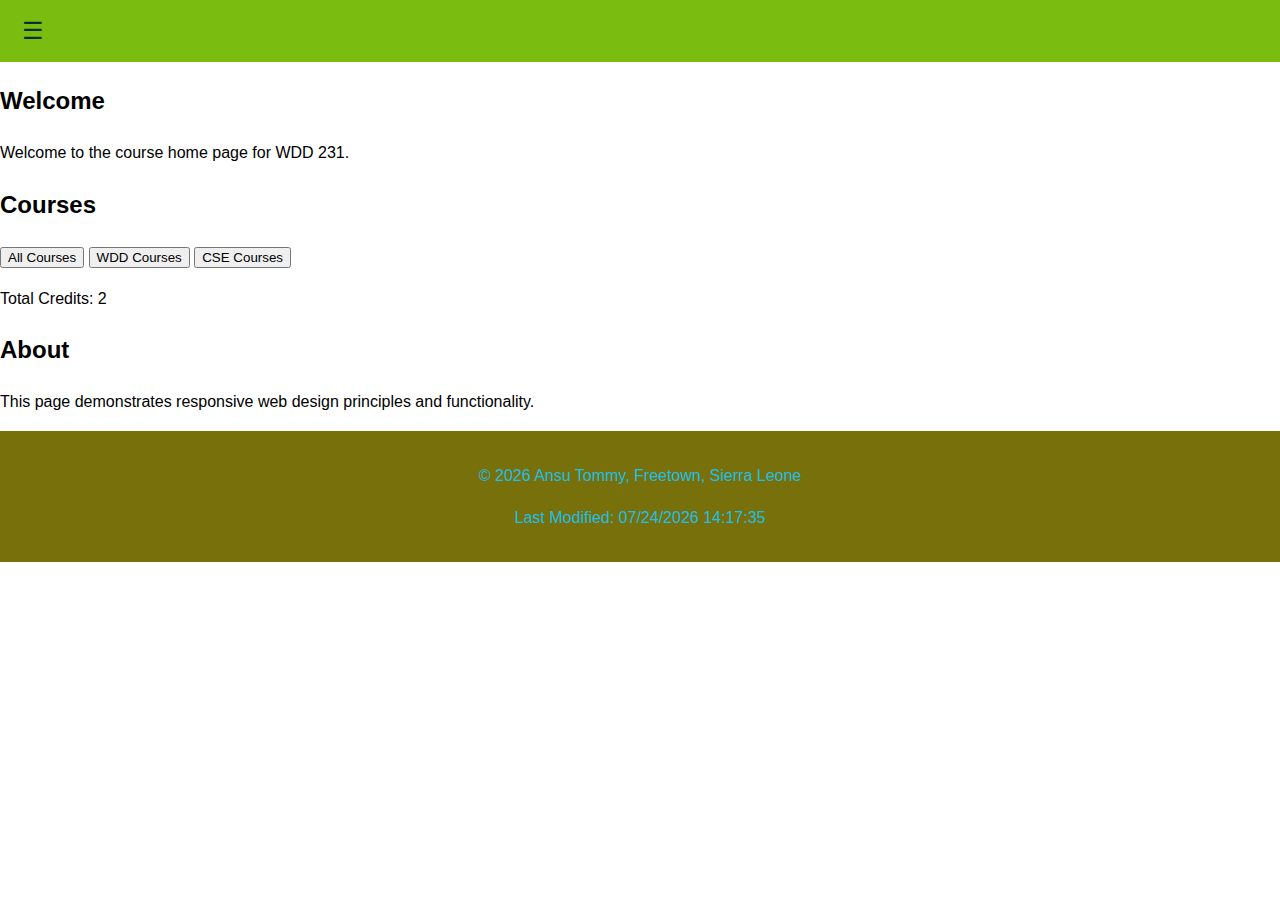
<file: index.html>
<!DOCTYPE html>
<html lang="en">
<head>
  <meta charset="UTF-8">
  <meta name="viewport" content="width=device-width, initial-scale=1.0">
  <meta name="description" content="WDD 231 - Course Home Page for responsive web design using HTML, CSS, and JavaScript.">
  <meta name="author" content="Your Name">
  <title>WDD 231 | Course Home Page</title>
  
  <link>
  <link rel="preconnect" href="https://fonts.googleapis.com">
        <link rel="preconnect" href="https://fonts.gstatic.com" crossorigin>
        <link href="https://fonts.googleapis.com/css2?family=Roboto:ital,wght@0,100..900;1,100..900&display=swap" rel="stylesheet">
</link>
  <script>
    // JavaScript for navigation menu toggle
    document.addEventListener("DOMContentLoaded", function () {
      const menuToggle = document.getElementById("menu-toggle");
      const navMenu = document.getElementById("nav-menu");
      menuToggle.addEventListener("click", () => {
        navMenu.classList.toggle("hidden");
      });

      // JavaScript for current year and last modified date
      document.getElementById("currentyear").textContent = new Date().getFullYear();
      document.getElementById("lastModified").textContent = `Last Modified: ${document.lastModified}`;
    });
  </script>
</head>
<body>
  <style>
    body {
      font-family: Arial, sans-serif;
      margin: 0;
      padding: 0;
      line-height: 1.6;
    }
    
    header {
      background: #7abd10;
      color: rgb(17, 150, 121);
      padding: 1rem;
    }
    
    nav {
      display: flex;
      justify-content: space-between;
      align-items: center;
    }
    
    .hamburger {
      display: block;
      background: none;
      border: none;
      font-size: 1.5rem;
      color: rgba(2, 33, 46, 0.918);
    }
    
    ul {
      list-style: none;
      margin: 0;
      padding: 0;
      display: flex;
    }
    
    ul.hidden {
      display: none;
    }
    
    ul li {
      margin-right: 1rem;
    }
    
    ul li a {
      color: rgb(0, 0, 0);
      text-decoration: none;
    }
    
    main {
      padding: 1rem;
    }
    
    footer {
      background: #77700b;
      color: rgb(32, 191, 231);
      text-align: center;
      padding: 1rem;
    }
  </style>
  
  <header>
    <nav>
      <button id="menu-toggle" class="hamburger">☰</button>
      <ul id="nav-menu" class="hidden">
        <li><a href="index.html" class="active">Home</a></li>
        <li><a href="#">Chamber</a></li>
        <li><a href="#">GitHub Profile</a></li>
        <li><a href="https://www.linkedin.com/in/ansu-tommy-04074b336">LinkedIn</a></li>
        
      </ul>
    </nav>
  </header>
    
  
    <section>
      <h2>Welcome</h2>
      <p>Welcome to the course home page for WDD 231.</p>
    </section>
    <section id="courses">
      <h2>Courses</h2>
      <div id="course-filters">
        <button id="all-courses">All Courses</button>
        <button id="wdd-courses">WDD Courses</button>
        <button id="cse-courses">CSE Courses</button>
      </div>
      <div id="course-list"></div>
      <p>Total Credits: <span id="total-credits">2</span></p>
    </section>
    <section>
      <h2>About</h2>
      <p>This page demonstrates responsive web design principles and functionality.</p>
    </section>
  </main>
  
  <footer>
    <p>&copy; <span id="currentyear"></span> Ansu Tommy, Freetown, Sierra Leone</p>
    <p id="lastModified"></p>
  </footer>
</body>
</html>
</file>
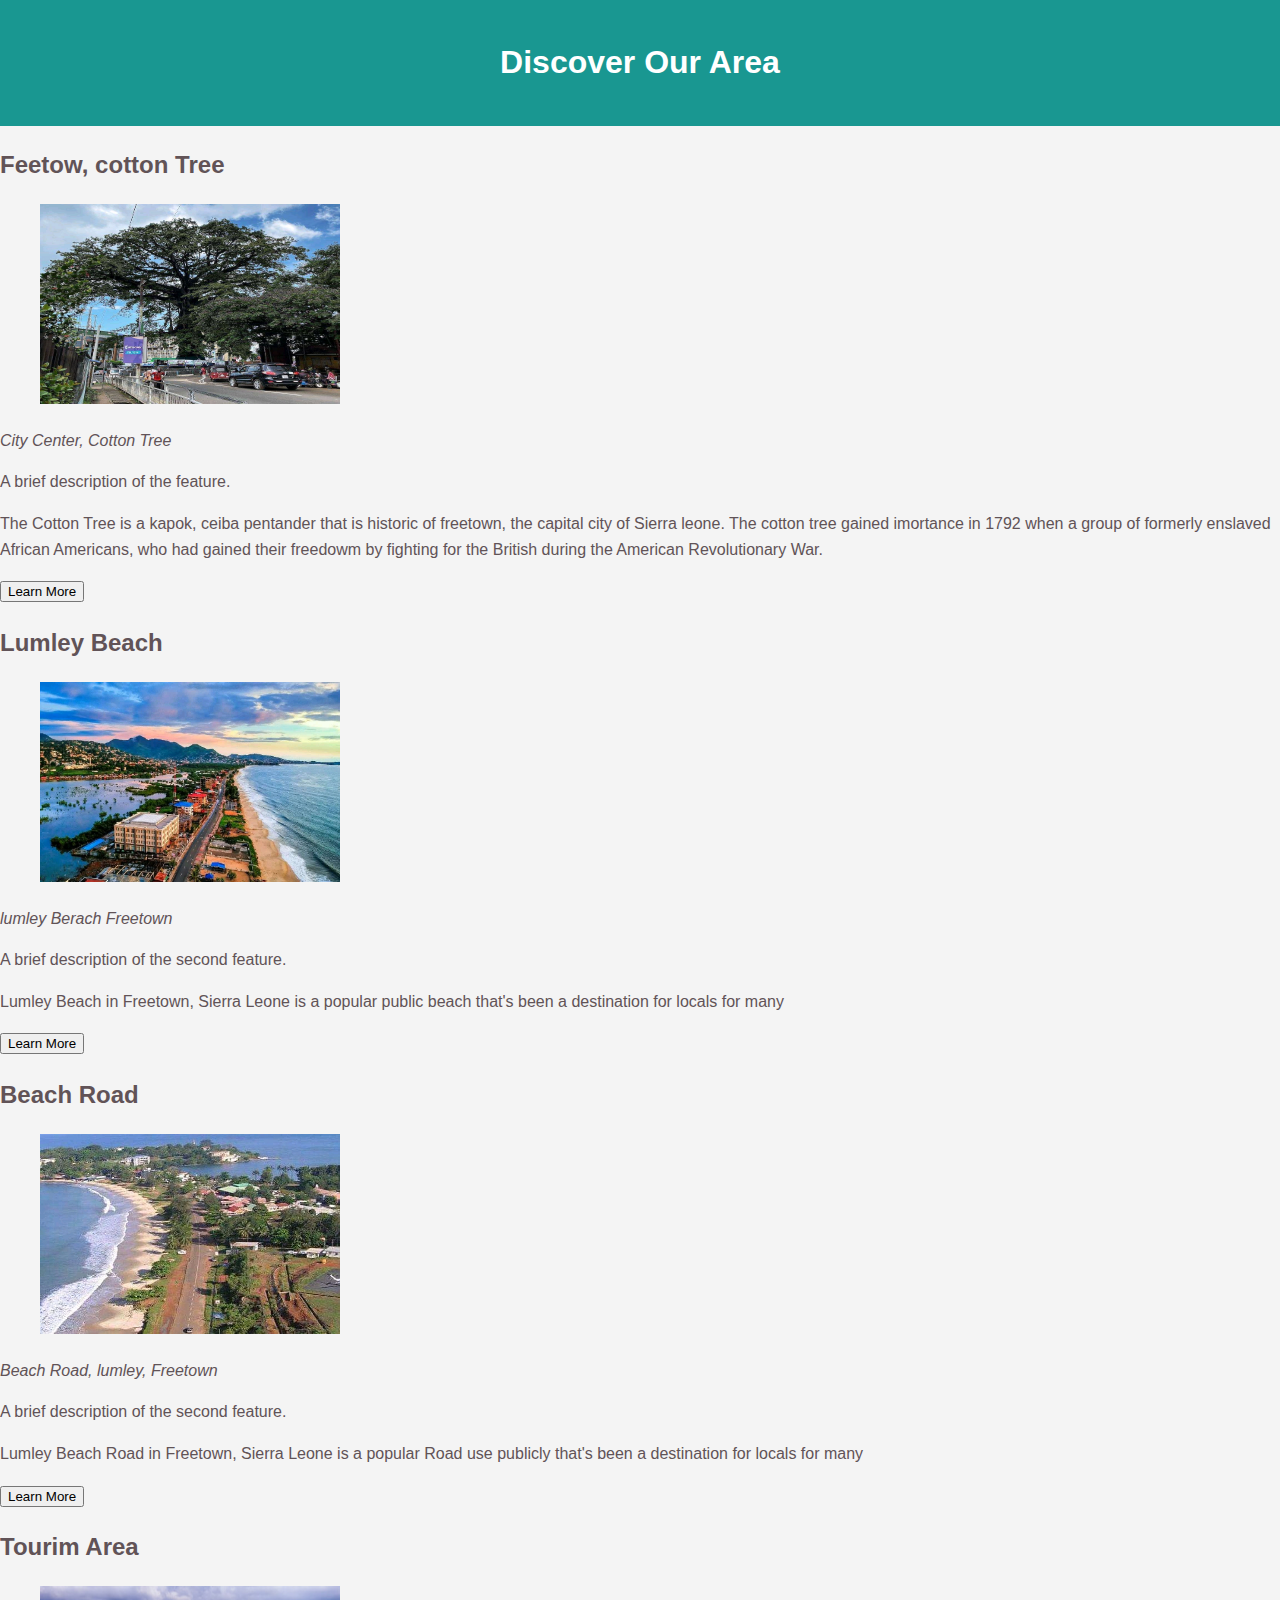
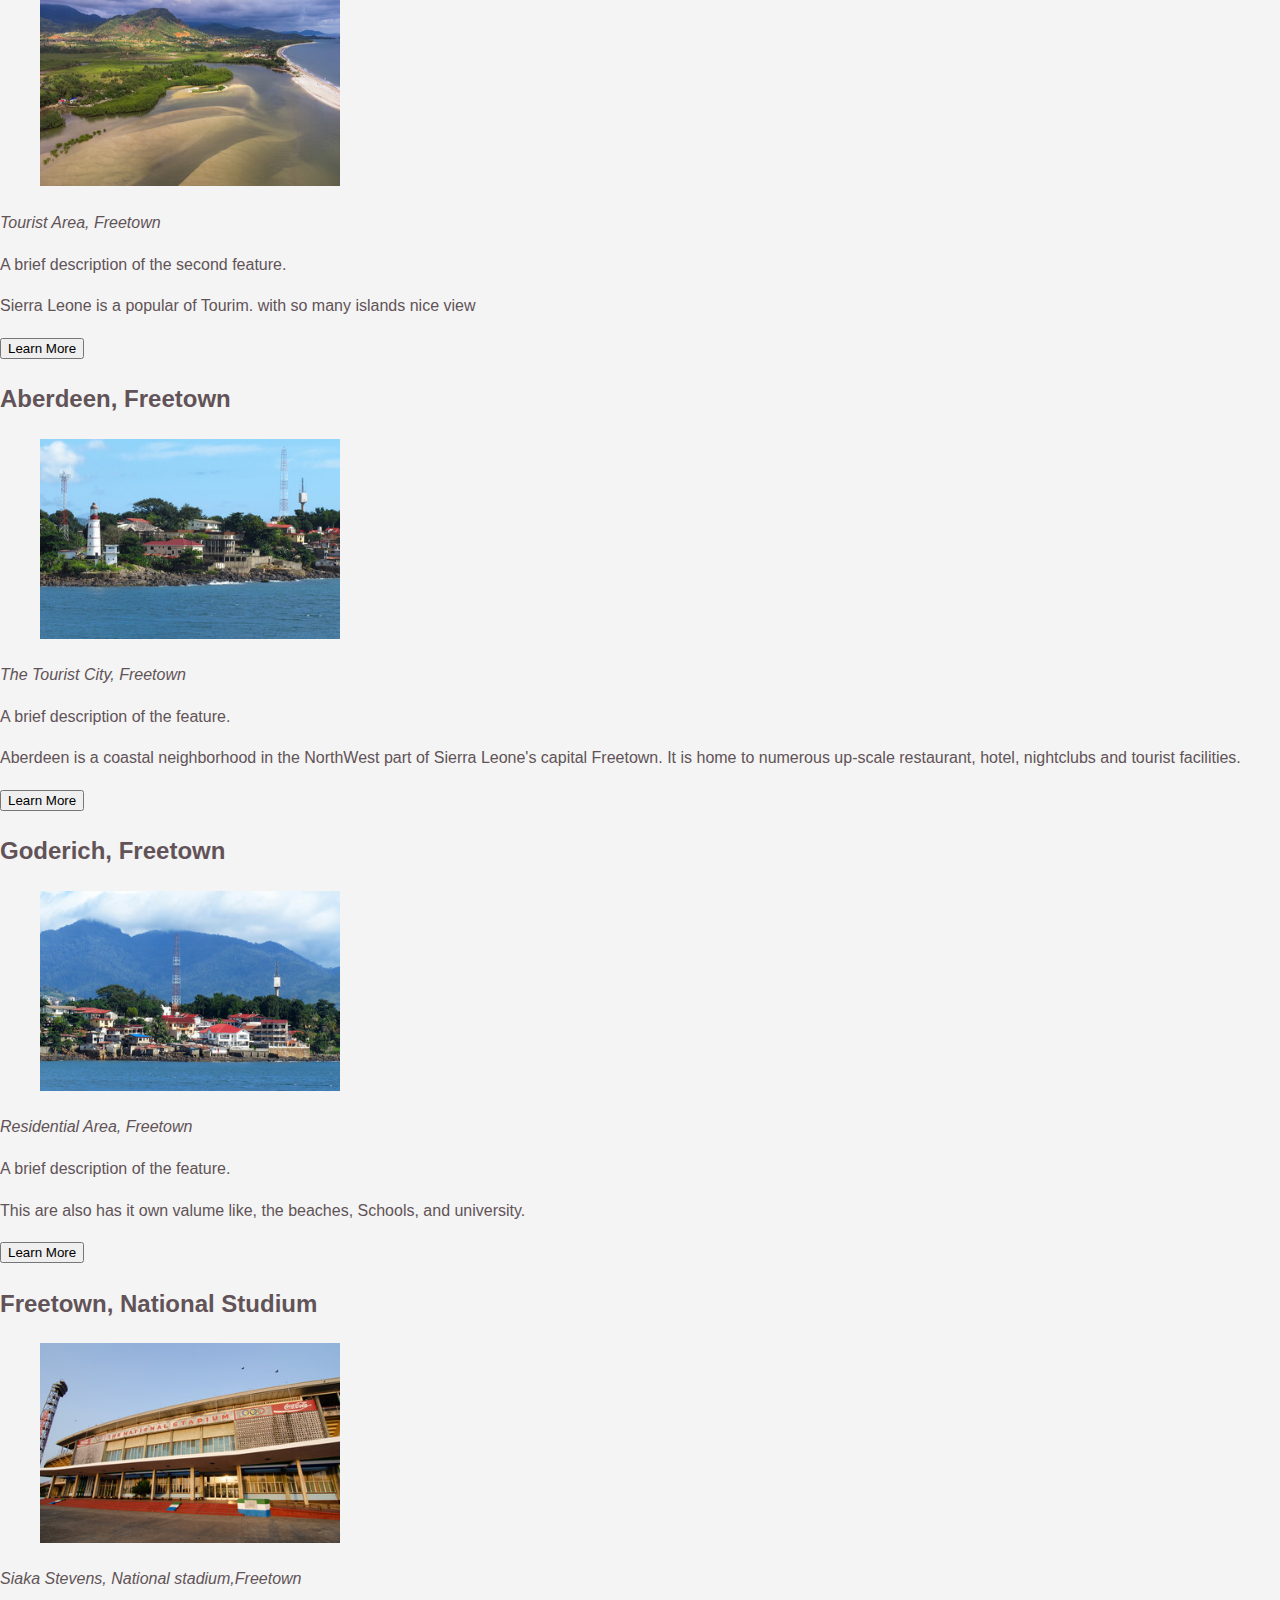
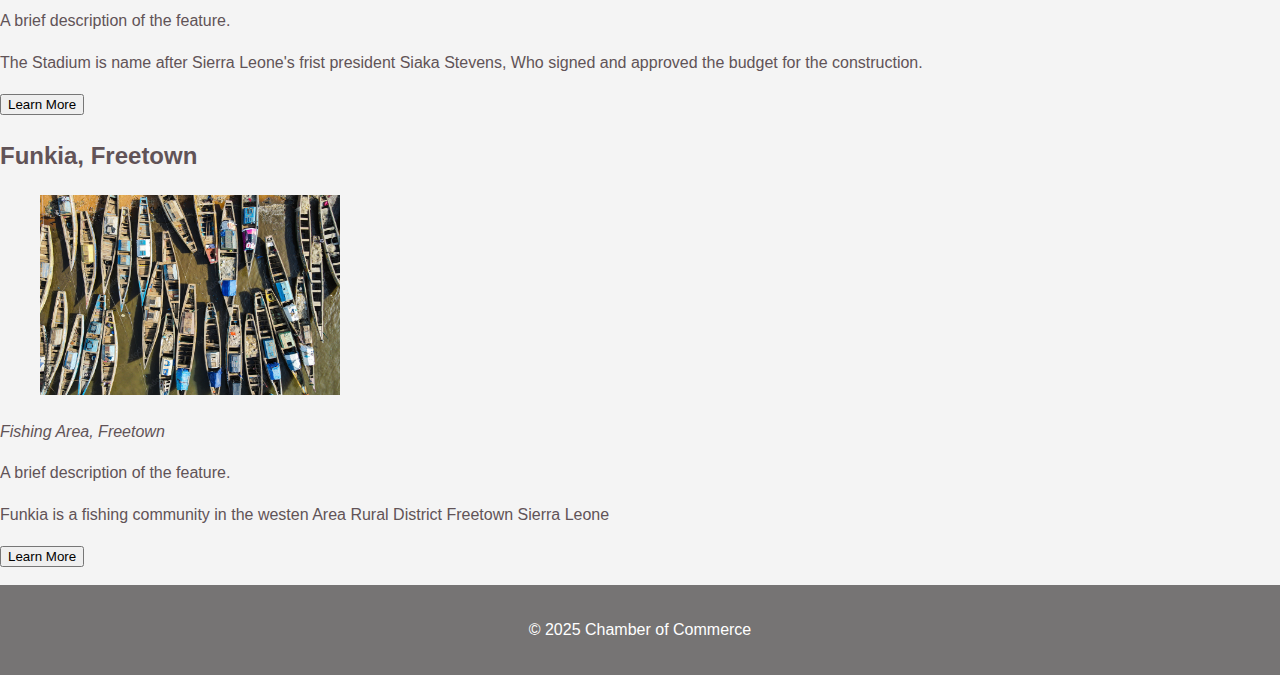
<file: chamber/discover.html>
<!DOCTYPE html>
<html lang="en">
<head>
    <meta charset="UTF-8">
    <meta name="viewport" content="width=device-width, initial-scale=1.0">
    <title>Discover - Chamber of Commerce</title>
    <link rel="stylesheet" href="styles.css">
</head>
<body>
    <header>
        <h1>Discover Our Area</h1>
    </header>
    
    <main class="grid-container">
        <section class="card">
            <h2>Feetow, cotton Tree</h2>
            <figure>
                <img src="images/1738702473446.jpg" alt="Feature One Image" width="300" height="200">
            </figure>
            <address>City Center, Cotton Tree</address>
            <p>A brief description of the feature.</p>
            <p>The Cotton Tree is a kapok, ceiba pentander that is historic of freetown, the capital city of Sierra leone. The cotton tree gained imortance in 1792 when a group of formerly enslaved African Americans, who had gained their freedowm by fighting for the British during the American Revolutionary War. </p>
            <button>Learn More</button>
        </section>

        <section class="card">
            <h2>Lumley Beach</h2>
            <figure>
                <img src="images/1738702466796.jpg" alt="Feature Two Image" width="300" height="200">
            </figure>
            <address>lumley Berach Freetown</address>
            <p>A brief description of the second feature.</p>
            <p>Lumley Beach in Freetown, Sierra Leone is a popular public beach that's been a destination for locals for many</p>
            <button>Learn More</button>
        </section>
    
    
        <section class="card">
            <h2>Beach Road</h2>
            <figure>
                <img src="images/1738702457844.jpg" alt="Feature Two Image" width="300" height="200">
            </figure>
            <address>Beach Road, lumley, Freetown</address>
            <p>A brief description of the second feature.</p>
            <p>Lumley Beach Road in Freetown, Sierra Leone is a popular Road use publicly that's been a destination for locals for many</p>
            <button>Learn More</button>
        </section>
        
        <section class="card">
            <h2>Tourim Area</h2>
            <figure>
                <img src="images/mountains view.jpg" alt="Feature Two Image" width="300" height="200">
            </figure>
            <address>Tourist Area, Freetown</address>
            <p>A brief description of the second feature.</p>
            <p>Sierra Leone is a popular of Tourim. with so many islands nice view</p>
            <button>Learn More</button>
        </section>
    
        <section class="card">
            <h2>Aberdeen, Freetown</h2>
            <figure>
                <img src="images/abadreen.jpg" alt="Feature One Image" width="300" height="200">
            </figure>
            <address>The Tourist City, Freetown</address>
            <p>A brief description of the feature.</p>
            <p>Aberdeen is a coastal neighborhood in the NorthWest part of Sierra Leone's capital Freetown. It is home to numerous up-scale restaurant, hotel, nightclubs and tourist facilities.  </p>
            <button>Learn More</button>
        </section>
    
        <section class="card">
            <h2>Goderich, Freetown</h2>
            <figure>
                <img src="images/freetown view - Copy.jpg" alt="Feature One Image" width="300" height="200">
            </figure>
            <address>Residential Area, Freetown</address>
            <p>A brief description of the feature.</p>
            <p>This are also has it own valume like, the beaches, Schools, and university.</p>
            <button>Learn More</button>
        </section>
    
        <section class="card">
            <h2>Freetown, National Studium</h2>
            <figure>
                <img src="images/the stadium.jpg" alt="Feature One Image" width="300" height="200">
            </figure>
            <address>Siaka Stevens, National stadium,Freetown</address>
            <p>A brief description of the feature.</p>
            <p>The Stadium is name after Sierra Leone's frist president Siaka Stevens, Who signed and approved the budget for the construction.</p>
            <button>Learn More</button>
        </section>
    
        <section class="card">
            <h2>Funkia, Freetown</h2>
            <figure>
                <img src="images/fishing.jpg" alt="Feature One Image" width="300" height="200">
            </figure>
            <address>Fishing Area, Freetown</address>
            <p>A brief description of the feature.</p>
            <p>Funkia is a fishing community in the westen Area Rural District Freetown Sierra Leone</p>
            <button>Learn More</button>
        </section>
    </main>
    
    <footer>
        <p>&copy; 2025 Chamber of Commerce</p>
    </footer>
</body>
</html>
</file>
<file: chamber/styles.css>
body {
  font-family: Arial, sans-serif;
  line-height: 1.6;
  color: #615357;
  background-color: #f4f4f4;
  margin: 0;
}

header {
  background: #199791;
  color: #fff;
  padding: 1rem 0;
  text-align: center;
}

nav ul {
  list-style: none;
  padding: 0;
  margin: 0;
  display: flex;
  justify-content: center;
}

nav ul li {
  margin: 0 10px;
}

nav ul li a {
  color: hwb(231 3% 54% / 0.89);
  text-decoration: none;
}

.view-toggle {
  display: flex;
  justify-content: center;
  margin: 1rem 0;
}

.view-toggle button {
  margin: 0 5px;
  padding: 0.5rem 1rem;
  border: none;
  background: #007BFF;
  color: #fff;
  cursor: pointer;
  border-radius: 5px;
}

.view-toggle button:hover {
  background: #0056b3;
}

#member-list {
  display: grid;
  grid-template-columns: repeat(auto-fit, minmax(200px, 1fr));
  gap: 1rem;
  padding: 1rem;
}

footer {
  background: #3d3a3ab0;
  color: #fff;
  text-align: center;
  padding: 1rem 0;
  margin-top: 1rem;
}
</file>
